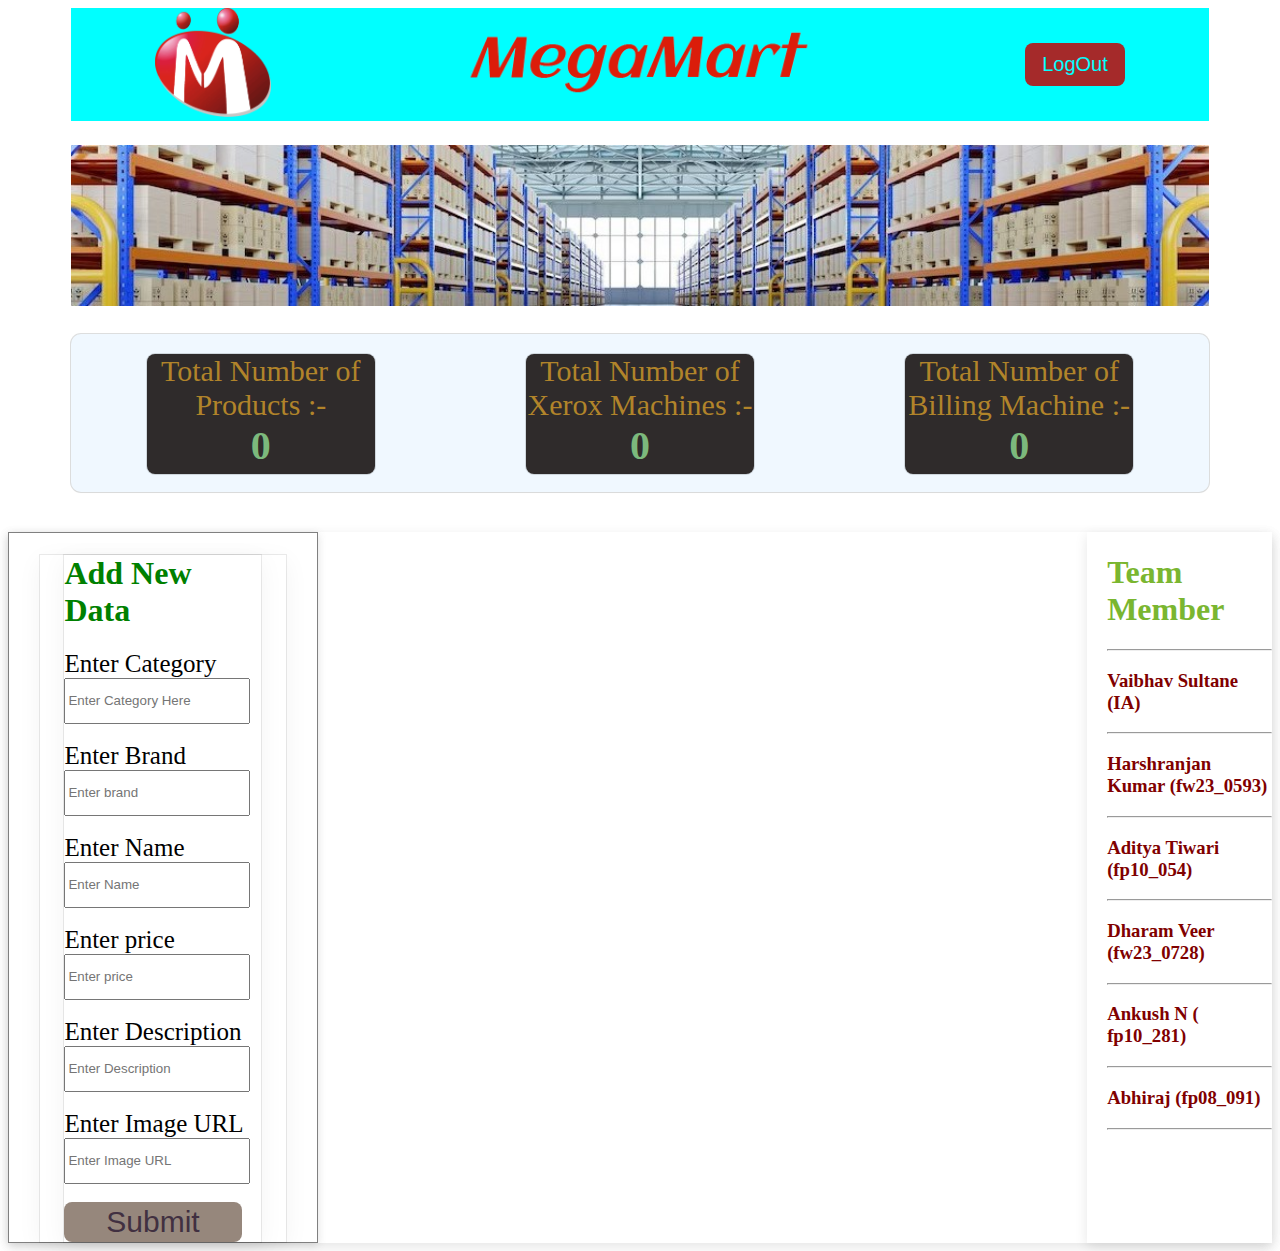
<file: admin.html>
<!DOCTYPE html>
<html lang="en">
<head>
    <meta charset="UTF-8">
    <meta http-equiv="X-UA-Compatible" content="IE=edge">
    <meta name="viewport" content="width=device-width, initial-scale=1.0">
    <title>Admin</title>
    <link rel="stylesheet" href="./styles/admin.css">
</head>
<body>
    <div id="nav">
        <div id="logoImg">
            <img src="./images/megaMartLogo.png" alt="">
        </div>
        <div id="proName"><img src="./images/NameLogo.png" alt=""></div>
        <div id="adminLogout"><button>LogOut</button></div>
    </div>
    <div id="bigimg"><img src="./images/bigImage1.jpg" alt=""></div>
 <div id="total_cart">
<div id="total_item">Total Number of Products :- <br><span id="totalItem">0</span></div>
<div id="xerox_div">Total Number of Xerox Machines :- <br><span id="xerox_item">0</span></div>

<div id="billings_div">Total Number of Billing Machine :-<br><span id="billing_item">0</span>
</div>



 </div>



    <div id="main">
    <div id="data">
        <div id="firstForm">
    
        <form action="">
            <h1>Add New Data </h1>
            <label for="">Enter Category</label><br>
            <input type="text" placeholder="Enter Category Here" id="category"><br><br>
            <label for="">Enter Brand</label><br>
            <input type="text" placeholder="Enter brand" id="brand"><br><br>
            <label for="">Enter Name</label><br>
            <input type="text" placeholder="Enter Name" id="name"><br><br>
            <label for="">Enter price</label><br>
            <input type="number" placeholder="Enter price" id="price"><br><br>
            <label for="">Enter Description</label><br>
            <input type="float" placeholder="Enter Description" id="description"><br><br>
             
             <label for="">Enter Image URL</label><br>
             <input type="text" placeholder="Enter Image URL" id="img"><br><br>
            <input type="submit" id="submit">

        </form>
    </div>





<form action="" id="updatePriceForm">
    <h1>Update Price  here</h1>
     <label for="">ID</label><br>
     <input type="text" placeholder="ID" id="elemid"><br><br>

    <label for="">Enter New Price</label><br>
    <input type="number" placeholder="Enter New Price" id="updateprice"><br><br>
    <input type="submit" id="submit">
</form>



    </div>
    <div id="maincont">

    </div>
    <div id="team_member">
        <h1 id="team">Team Member</h1>
        <hr>
        <h3 class="name">Vaibhav Sultane (IA)</h3><hr>
        <h3 class="name">Harshranjan Kumar (fw23_0593)</h3>
        <hr>
        <h3 class="name">Aditya Tiwari (fp10_054)</h3><hr>
        <h3 class="name">Dharam Veer (fw23_0728) </h3><hr>
        <h3 class="name">Ankush N (	fp10_281)</h3><hr>
        <h3 class="name">Abhiraj (fp08_091)</h3><hr>
    </div>
</div>
</body>
</html>


<script src="./scripts/admin.js">
    
</script>
</file>
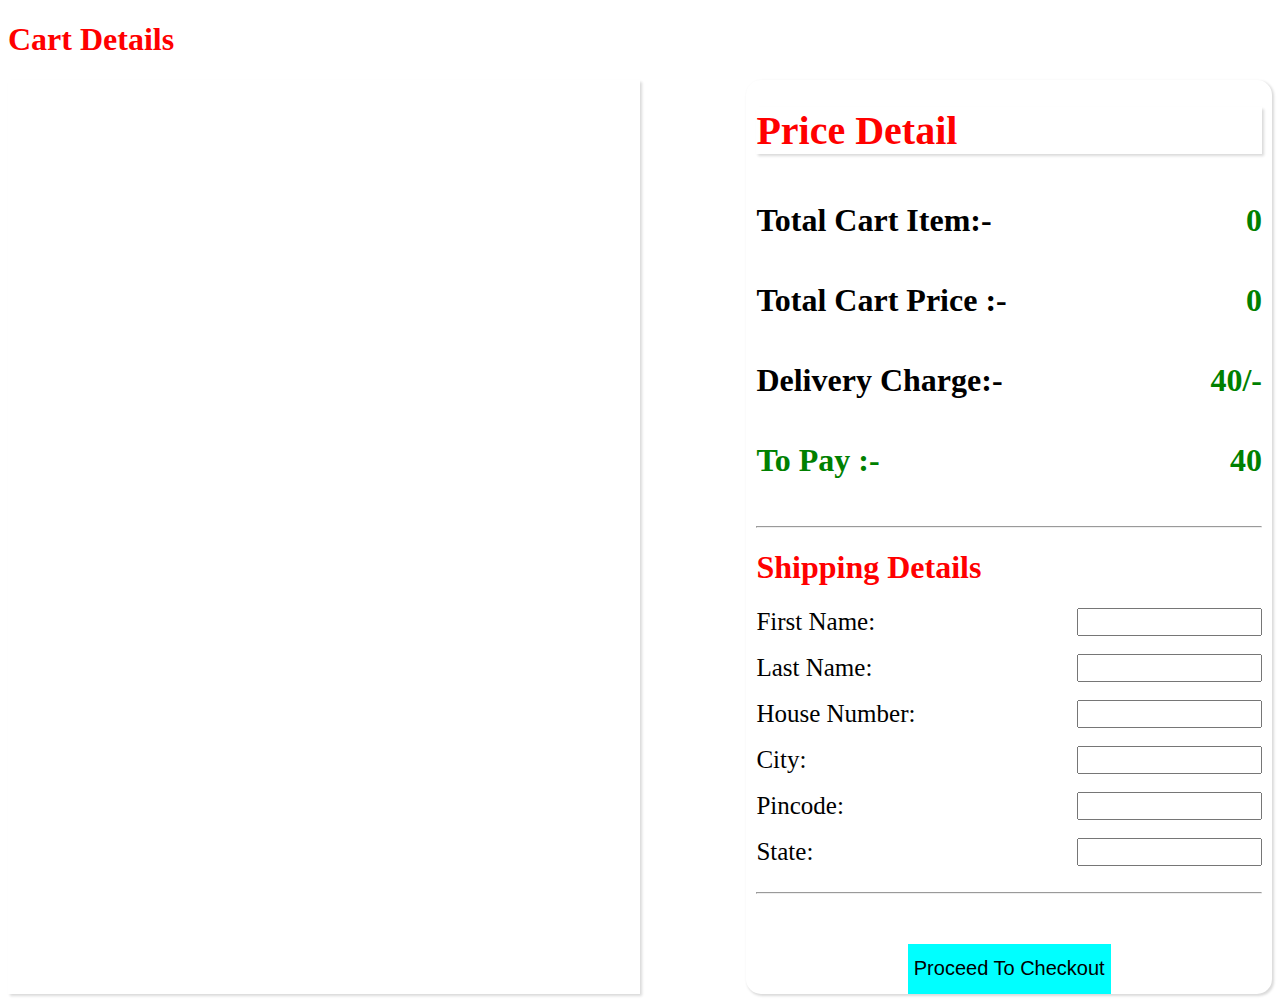
<file: Cart.html>
<!DOCTYPE html>
<html lang="en">
<head>
    <meta charset="UTF-8">
    <meta http-equiv="X-UA-Compatible" content="IE=edge">
    <meta name="viewport" content="width=device-width, initial-scale=1.0">
    <title>Cart</title>
    <link rel="stylesheet" href="./styles/Cart.css">
</head>
<body>
 <h1 style="color:red">Cart Details</h1>
 <div id="parent">
    <div id="cart-container">
        <!-- Here Append All the cart Products  -->
      </div>
      <div id="cartdesc">
       
        <div id="price"><h1  style="font-size: 40px;color: red;">Price Detail</h1></div>
       
        <div class="space">
            <h1 >Total Cart Item:-</h1>
            <h1  style="color:green"id="cart-item"> 0</h1>
           </div>
       
       
       
        <div class="space" >
        <h1 id="total">
            Total Cart Price :- 
          </h1>
          <h1 style="color:green" id="cart-total">0</h1>

       </div>
       
       
       <div class="space">
        <h1>Delivery Charge:-</h1>
        <h1 style="color:green">40/-</h1>

       </div>
          
         
        
          
         <div class="space">
            <h1 style="color: green;font-weight: 20px;" >
                To Pay :-</span>
              </h1>
              <h1 style="color: green;font-weight: 20px;"><span id="topay">   0</h1>
         </div>
         <br>
         <hr>
         <h1 style="color:red">Shipping Details</h1>
         <form>
            <div class="space">
                <label style="font-size: 25px;" for="fname">First Name:</label>
                <input type="text" id="fname" name="fname">
            </div>
            <br>
            <div class="space">
                <label  style="font-size: 25px;" for="lname">Last Name:</label>
            <input type="text" id="lname" name="lname">
            </div>
            <br>
            <div class="space">
                <label  style="font-size: 25px;" for="fname">House Number:</label>
                <input type="text" id="Hname" name="fname">
            </div>
            <br>
            <div class="space">
                <label  style="font-size: 25px;" for="lname">City:</label>
                <input type="text" id="City" name="lname">
            </div>
            <br>
            <div class="space">
                  
            <label style="font-size: 25px;" for="fname">Pincode:</label>
            <input type="text" id="Pincode" name="fname">
            </div>
            <br>
            <div class="space">
                <label  style="font-size: 25px;" for="lname">State:</label>
            <input type="text" id="State" name="lname">
            </div><br>
            <hr>
           
            
           
         
            
           
          </form>
         <div style="width: 300px;margin: auto;height: 50px;">
            <button id="BTN"style="display: block;margin: auto; font-size: 20px;height: 50px;background-color: aqua;color: black;border: none;margin-top:50px">
                Proceed To Checkout
              </button>
          </div>
          
      </div>
     
 </div>

 
  
  <script src="./scripts/Cart.js"></script>
</body>
 

</html>
</file>
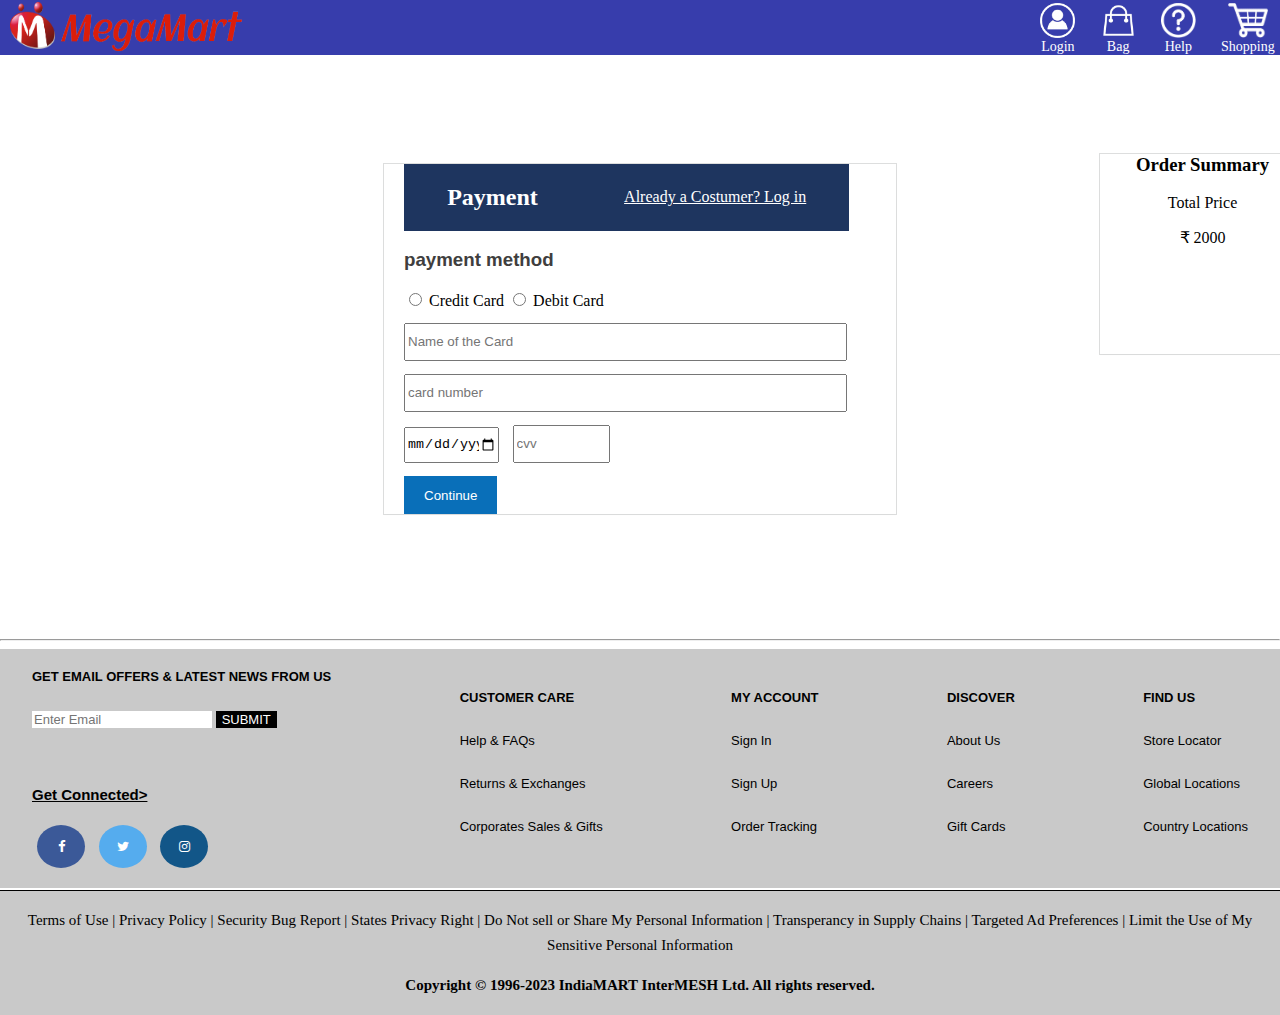
<file: payment.html>
<!DOCTYPE html>
<html lang="en">
<head>
    <meta charset="UTF-8">
    <meta http-equiv="X-UA-Compatible" content="IE=edge">
    <meta name="viewport" content="width=device-width, initial-scale=1.0">
    <title>Payment</title>
    <link rel="stylesheet" href="./styles/payment.css">
</head>
<body>

    <!-- -------------------------------------NAVBAR--------------------------------------- -->

    <nav>
        <img id="img1" href="./index.html" src="./images/megaMartLogo.png" alt="">
        <img id="img2" href="./index.html" src="./images/NameLogo.png" alt="">
        <div id="navbox">
            
            <div id="signin">
              <img style="width: 35px" class="icon" src="./images/ProfileIcon.png" alt="">
              <a href="./signin.html">Login</a>
            </div>
            <div id="cart">
                <img style="width: 35px;" class="icon" src="./images/bagIcon.png" alt="">
                <a href="">Bag</a>
            </div>
            <div>
                <img style="width: 35px;" class="icon" src="./images/helpIcon.png" alt="">
                <a href="" >Help</a>
            </div>
            <div id="shopping">
                <img  class="icon" src="./images/ShoppingIcon.png" alt="">
                <a href="./xerox.html" >Shopping</a>
            </div>
            
        </div>
    </nav>
    
<div class="main">
    <div id="total">
        <div>
            <h3>Order Summary</h3>
            <p>Total Price</p>
            <p >₹ <span class="total">2000</span></p>
            
        </div>
        
    </div>
    
    <div id="checkout">
        
        <div>
        <h2>Payment</h2>

        <a href="./signin.html">Already a Costumer? Log in</a>
       
    </div>
    <h3>payment method</h3>
    <form action="">
    <input type="radio" id="Credit">
    <label for="Credit Card">Credit Card</label>
    <input type="radio" id="Debit">
    <label for="Debit Card">Debit Card</label>
    
    <input type="text" placeholder="Name of the Card" id="name">
    <input type="number" placeholder="card number" id="number">
    <input type="date" placeholder="Expiry Date" id="Date">
    <input type="password" placeholder="cvv" id="cvv">
    <button id="click">Continue</button>
</form>
</div>

    
</div><hr>

<!--------------------------------------------- FOOTER -------------------------------------------------------->

    <div id="mainfooter">
      <div class="footer">
        <div class="footerbox">
          <p><b>GET EMAIL OFFERS & LATEST NEWS FROM US</b></p>
          <input type="text" placeholder="Enter Email" style="font-size:13px;border:none">
          <button id="submitbutton">SUBMIT</button>
          <br>
          <br>
          <p style="font-size:15px; text-decoration: underline;"><b>Get Connected></b></p>
          <!-- Add icon library -->
          <link rel="stylesheet" href="https://cdnjs.cloudflare.com/ajax/libs/font-awesome/4.7.0/css/font-awesome.min.css">
    
           <!-- Add font awesome icons -->
           <a href="https://www.facebook.com/IndiaMART" class="fa fa-facebook" style="margin-bottom: 20px;"></a>
           <a href="https://twitter.com/IndiaMART" class="fa fa-twitter"></a>
           <a href="https://www.instagram.com/indiamart/" class="fa fa-instagram"></a>
            </div>
        <div class="footerbox">
          <b>CUSTOMER CARE</b>
          <p>Help & FAQs</p>
          <p>Returns & Exchanges</p>
          <p>Corporates Sales & Gifts</p>
        </div>
        <div class="footerbox">
          <b>MY ACCOUNT</b>
          <p>Sign In</p>
          <p>Sign Up</p>
          <p>Order Tracking</p>
        </div>
        <div class="footerbox">
          <b>DISCOVER</b>
          <p>About Us</p>
          <p>Careers</p>
          <p>Gift Cards</p>
        </div>
        <div class="footerbox">
          <b>FIND US</b>
          <p>Store Locator</p>
          <p>Global Locations</p>
          <p>Country Locations</p>
        </div>
      </div>
    </div>
    
    <div id="lastline">
      <p>Terms of Use | Privacy Policy | Security Bug Report | States Privacy Right | Do Not sell or Share My Personal Information | 
        Transperancy in Supply Chains | Targeted Ad Preferences | Limit the Use of My Sensitive Personal Information</p>
      <p style="font-weight:bold">Copyright © 1996-2023 IndiaMART InterMESH Ltd. All rights reserved.</p>
   </div>
</body>
</html>
<script src="./scripts/payment.js"></script>
</file>
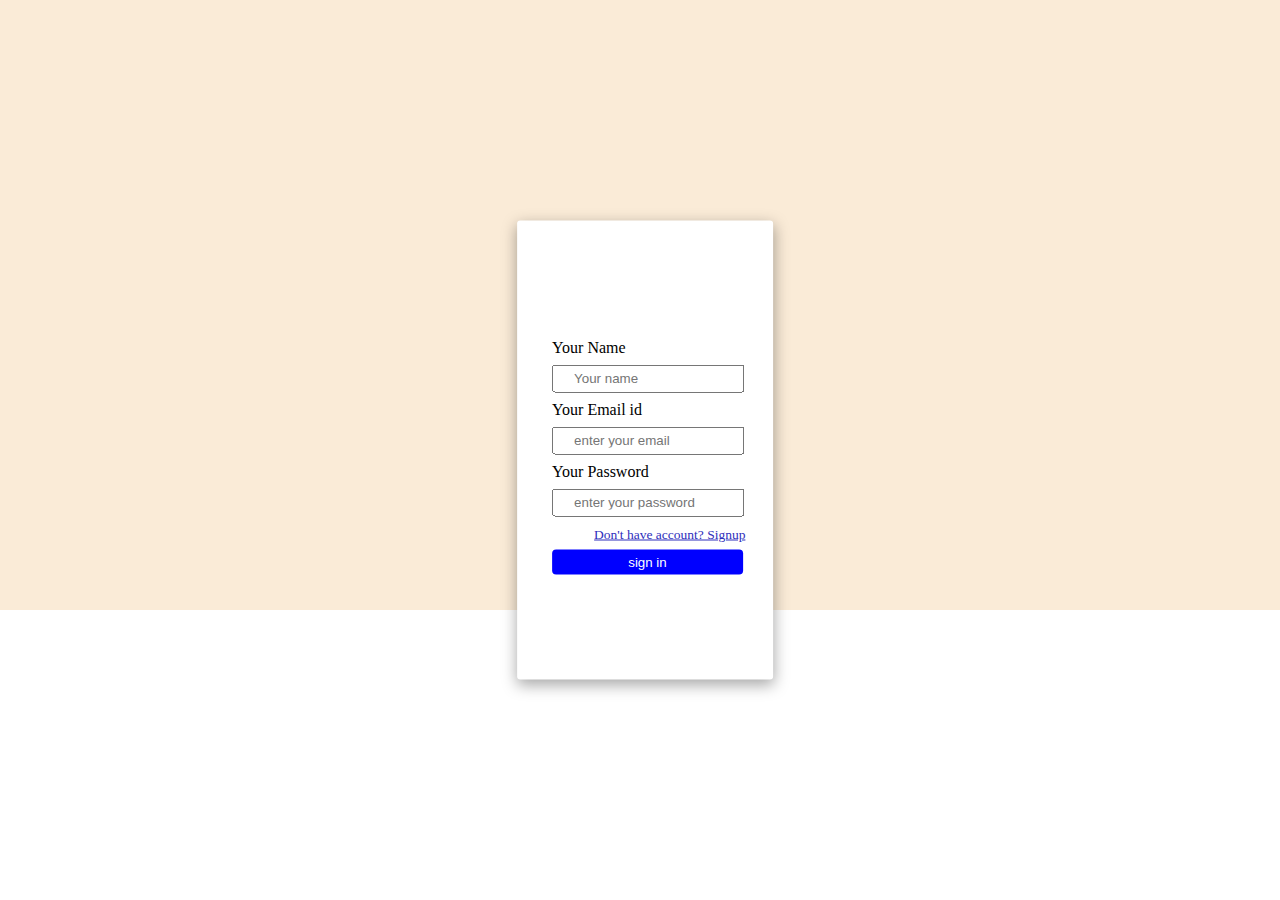
<file: signin.html>
<!DOCTYPE html>
<html lang="en">
<head>
    <meta charset="UTF-8">
    <meta http-equiv="X-UA-Compatible" content="IE=edge">
    <meta name="viewport" content="width=device-width, initial-scale=1.0">
    <title>Sign In</title>
    <link rel="stylesheet" href="./styles/signin.css">
</head>
<body>
    <div id="main">
        
        <div class="container">
            <form action="">
                <p id="show"></p>
                <label for="name">Your Name</label>
                <input type="text" placeholder="Your name" id="name">
                <label for="">Your Email id</label>
                <input type="email" placeholder="enter your email" id="email">
                <label for="">Your Password</label>
                <input type="password" placeholder="enter your password" id="password">
                <a href="./signup.html" >Don't have account? Signup</a>
                <button id="Submit">sign in</button>
            </form>
        </div>
       
        </div>
</body>
</html>
<script src="./scripts/signin.js"></script>
</file>
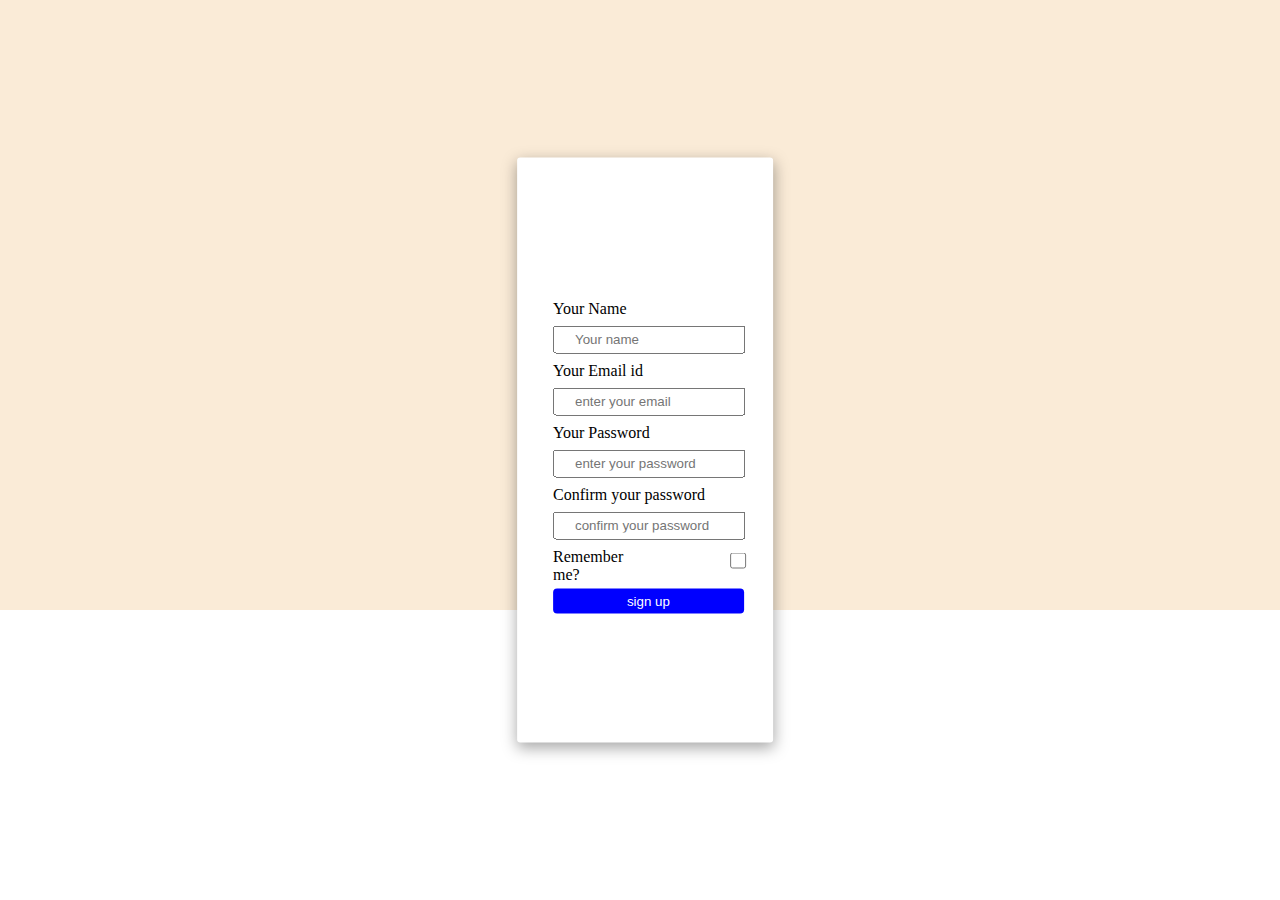
<file: signup.html>
<!DOCTYPE html>
<html lang="en">
<head>
    <meta charset="UTF-8">
    <meta http-equiv="X-UA-Compatible" content="IE=edge">
    <meta name="viewport" content="width=device-width, initial-scale=1.0">
    <title>Sign Up</title>
     <link rel="stylesheet" href="./styles/signup.css">
</head>
<body>
    <div id="main">
       
    <div class="container">
        <form action="">
            <p id="show"></p>
            <label for="name">Your Name</label>
            <input type="text" placeholder="Your name" id="name">
            <label for="">Your Email id</label>
            <input type="email" placeholder="enter your email" id="email">
            <label for="">Your Password</label>
            <input type="password" placeholder="enter your password" id="password">
            <label for="">Confirm your password</label>
            <input type="password" placeholder="confirm your password" id="cpass">
            <div class="new">
            <div id="new">Remember me?</div>
            <div><input type="checkbox" id="check"></div>
            </div>
            <button id="Submit">sign up</button>
        </form>
    </div>
   
    </div>
</body>
</html>
<script src="./scripts/signup.js"></script>

<!-- <a href="./signup.html">Don't have account? Signup</a> -->
</file>
<file: styles/admin.css>
/* ******************************nav************************************ */

#nav{
    width: 90%;
    margin: auto;
    display: flex; 
     justify-content: space-around;
    align-items: center;
    margin-bottom: 24px;
    background-color: aqua;
    
}
#logoImg{
    width: 12%;
}
#logoImg img{
    width: 85%;
}
#proName{
    width: 35%;
}
#proName img{
    width: 90%;
}
#adminLogout button{
    width: 100px;
    padding: 10px;
    
    background-color: brown;
    
    color: aqua;
    border-radius: 8px;
    border: none;
    font-size: 20px;
}

#adminLogout button:hover{
    cursor: pointer;
    font-style: italic;
   /* color: aqua; */
   color: red;
   font-weight: bolder;
   background-color: rgb(52, 119, 177);
}
#bigimg{
    width: 90%;
    margin: auto;
    margin-bottom: 24px;
}
#bigimg img{
    width: 100%;
}


/* ************************Cart Total************************** */


#total_cart{
    width: 90%;
    margin: auto;
    /* height: 150px; */
     /* border: 1px solid red; */
    box-shadow: rgba(0, 0, 0, 0.02) 0px 1px 3px 0px, rgba(27, 31, 35, 0.15) 0px 0px 0px 1px; 
    margin-bottom: 40px;
    display: flex;
    justify-content: space-around;
    text-align: center;
    font-size: 30px;
    padding-top: 20px;
    background-color: aliceblue;
    border-radius: 10px;
    color: rgb(177, 132, 42);
}

#total_cart #total_item{
    width: 20%;
    height: 120px;
    /* border: 1px solid red; */
    box-shadow: rgba(0, 0, 0, 0.02) 0px 1px 3px 0px, rgba(27, 31, 35, 0.15) 0px 0px 0px 1px;
    border-radius: 8px;
    background-color: rgb(47, 43, 43);
    margin-bottom: 18px;
}
#total_cart #added_item{
    width: 20%;
    height: 120px;
    /* border: 1px solid red; */
    box-shadow: rgba(0, 0, 0, 0.02) 0px 1px 3px 0px, rgba(27, 31, 35, 0.15) 0px 0px 0px 1px;
    border-radius: 8px;
    background-color: rgb(47, 43, 43);
    margin-bottom: 18px;
}
#total_cart #xerox_div{
    width: 20%;
    height: 120px;
    /* border: 1px solid red; */
    box-shadow: rgba(0, 0, 0, 0.02) 0px 1px 3px 0px, rgba(27, 31, 35, 0.15) 0px 0px 0px 1px;
    border-radius: 8px;
    background-color: rgb(47, 43, 43);
    margin-bottom: 18px;
}
#total_cart #billings_div{
    width: 20%;
    height: 120px;
    /* border: 1px solid red; */
    box-shadow: rgba(0, 0, 0, 0.02) 0px 1px 3px 0px, rgba(27, 31, 35, 0.15) 0px 0px 0px 1px;
    border-radius: 8px;
    background-color: rgb(47, 43, 43);
    margin-bottom: 18px;
}
#totalItem{
    color: rgb(124, 185, 124);
    /* color: white; */
    font-size: 40px;
    font-weight: bolder;
}
#xerox_item{
    /* color: white; */

    color: rgb(124, 185, 124);
    font-size: 40px;
    font-weight: bolder;
}
#billing_item{
    /* color: green; */
    /* color: white; */
    color: rgb(124, 185, 124);
    font-size: 40px;
    font-weight: bolder;
}


/* *******************************maindiv***************************** */

#main{
    display: flex;
    box-shadow: rgba(0, 0, 0, 0.1) 0px 4px 12px;
}

#maincont{
    width: 70%;
    margin: auto;
    display: grid;
    grid-template-columns: repeat(4,1fr);
    text-align: center;
}   
#maincont div {
    box-shadow: rgba(0, 0, 0, 0.35) 0px 5px 15px;
    width: 90%;
    margin: auto;
    margin-bottom: 8px;
    border-radius: 10px;
}
#maincont div img{
    width: 90%;
    /* margin: auto; */
    margin: 5px;
    height: 150px;
    /* box-shadow: rgba(0, 0, 0, 0.35) 0px 5px 15px; */
}

#btncont {
    display: flex;
    justify-content: space-between;
    /* padding-left: 20px; */
    /* background-color: rgb(153, 153, 173); */
    border: none;
    color: red;
}
#btncont button{
    font-size: 18px;
    border-radius: 5px;
    border: none;
    /* background-color: cornflowerblue; */
}
#delbtn{
    background-color: red;
    color: white;
    padding-left: 8px;
    padding-right: 8px;
    
}
#delbtn:hover{
    cursor: pointer;
    background-color: rgb(65, 5, 5);
    font-style: oblique;
}
#editbtn{
    background-color: green;
    color: white;
    padding-left: 8px;
    padding-right: 8px;
    /* font-weight: bolder; */
}
#editbtn:hover{
    cursor: pointer;
    background-color: rgb(146, 234, 14);
    color: red;
   font-style: oblique;
}


/* ****************************team member******************************* */

#team_member{
    width: 15%;
    box-shadow: rgba(0, 0, 0, 0.1) 0px 4px 12px;
    padding-left: 20px;
}
#team{
    color: rgb(122, 182, 48);
}
.name{
    color: maroon;
}


/******************************* add new data form************************ */

#data{
    width: 28%;
    /* height: 500px; */
    border: 1px solid gray;
    box-shadow: rgba(99, 99, 99, 0.2) 0px 2px 8px 0px;
    
}

#firstForm{
    width: 80%;
    margin: auto;
    box-shadow: rgba(0, 0, 0, 0.05) 0px 6px 24px 0px, rgba(0, 0, 0, 0.08) 0px 0px 0px 1px;
    /* height: 30%; */
   
}
#firstForm form{
    margin-left: 40px;
    margin-top: 20px;
}


#data form{
    width: 80%;
    margin: auto;
    box-shadow: rgba(0, 0, 0, 0.05) 0px 6px 24px 0px, rgba(0, 0, 0, 0.08) 0px 0px 0px 1px;

}
#data form h1{
    color: green;
}

#data input{
height: 40px;
width: 90%;
}
#data label{
    font-size: 25px;
}
#submit{
    
    background-color: rgb(150, 135, 124);
    color: rgb(65, 48, 65);
    font-size: 30px;
    border: none;
    border-radius: 8px;
    
}
#submit:hover{
    cursor: pointer;
    background-color: rgb(65, 5, 5);
    color: white;
    font-style: italic;
    font-weight: bolder;
}


/* **********************media queri***************************** */

@media all and (min-width:776px) and (max-width:1050px){
    #maincont{
        grid-template-columns: repeat(3,1fr);
    }   
    /* #total_cart{ */
        /* flex-direction: column; */
        /* display: none; */
    /* } */
    #data{
        display: none;
    }
    #team_member{
        display: none;
    }
    
    }

@media all and  (max-width:775px){
#maincont{
    grid-template-columns: repeat(2,1fr);
}   
#total_cart{
    flex-direction: column;
    /* display: none; */
}
#data{
    display: none;
}
#team_member{
    display: none;
}

}
</file>
<file: styles/Cart.css>
#parent{
    display: flex;
    justify-content: space-between;
    /* border: 2px solid  green; */
    
    margin: auto;
}

#cartdesc{
    /* border:2px solid black; */
    /* display: flex; */
    border-radius: 15px;
    width: 40%;
    size: 25px;
    /* height: 600px; */
    padding-left: 10px;
    box-shadow: rgba(0, 0, 0, 0.15) 1.95px 1.95px 2.6px;
    padding-right:10px;
    /* text-align: center; */
   
   
}
.space{
display: flex;
justify-content: space-between;
}

#price{
    width: 100%;
    box-shadow: rgba(0, 0, 0, 0.15) 1.95px 1.95px 2.6px;
}

#cart-container>div{
    width: 90%;
    /* border: 2px solid blue; */
    box-shadow: rgba(0, 0, 0, 0.15) 1.95px 1.95px 2.6px;
    padding-bottom: 15px;
    height: 460px;
    
}
#cart-container>div img{
    width: 100%;
}


#cart-container{
    /* border: 2px solid red; */
    width: 50%;
    display: grid;
    grid-template-columns: repeat(3,1fr);
    text-align: center;
    padding-top:20px;
    padding-bottom: 20px;
    gap:10px;
    box-shadow: rgba(0, 0, 0, 0.15) 1.95px 1.95px 2.6px;
}
#cart-container>div>button{
    /* display: block;
    margin: auto; */
    background-color: rgb(81, 201, 245);
    color: white;
    padding: 5px;
    border: none;
    border-radius: 3px;
    margin: 10px;

 }
</file>
<file: styles/payment.css>
body{
    margin: 0;
    padding: 0;
    background-color: #ffffff;
}

nav{
    background-color: #373dac ;
    height: 55px;
    display: flex;
}

nav>img:nth-child(1){
    width: 45px;
    height: 47px;
    margin-left: 10px;
    margin-top: 2px;
}

nav>img:nth-child(2){
    width:15%;
    margin-top: 8px;
}

#navbox{
 display: flex;
 width: 50%;
 margin-left : 61%;
 padding-top: 2px;
}

#navbox img{
 width: 40px;
 height: 35px;
 cursor: pointer;
 filter: contrast();
 filter:invert();
 margin: auto;
}

#navbox img:hover{
    color: white;
    opacity: .5;
}

#navbox a{
    font-size: 14px;
    color: white;
    text-decoration: none;
}

#navbox a:hover{
    color: black;
    font-weight: bold;
}

#navbox>div{
    display: flex;
    flex-direction: column;
    margin-left: 5%;
    margin-right: 5%;
    text-align: center;
}
#checkout>div{
   
    display: flex;
  width: 87%;
  height: 70%;
  background-color: #1E355F;
  align-items: center;
  justify-content: space-around;
  margin-left: 20px;
 
}
#checkout>div>a{
    
    color: white;
}
#checkout>div>h2{
    color: white;
    
}
#total{
    position: relative;
    width: 200px;
    height: 200px;
    box-shadow: rgba(0, 0, 0, 0.02) 0px 1px 3px 0px, rgba(27, 31, 35, 0.15) 0px 0px 0px 1px;
    margin-left:1100px;
    top: 80px;
}
.main{
    display: inline;
    

}
#checkout{
   
    width: 100%;
    
    position: relative;
    bottom: 110px;
    box-shadow: rgba(0, 0, 0, 0.02) 0px 1px 3px 0px, rgba(27, 31, 35, 0.15) 0px 0px 0px 1px;
  width: 40%;
  margin: auto;

   
}
#name{
    display: block;
    height: 2.5vw;
    width: 34vw;
    margin-top: 13px;
}
#number{
    display: block;
    height: 2.5vw;
    width: 34vw;
    margin-top: 13px;
}
#Date{
   
    height: 2.5vw;
    width: 7vw;
    margin-top: 13px;
}

form{
    margin-left: 20px;
   
    
}
#checkout>h3{
    margin-left: 20px;
    color: rgb(64, 62, 62);
    font-family:sans-serif;
}
form>button{
    display: block;
    margin-top: 13px;
    border: none;
    background-color:#096FB9;
    color: white;
    cursor: pointer;
    height: 3vw;
    width: 7.3vw;
    margin-bottom: 15px;
}

#total>div{
    margin-left: 5px;
    text-align: center;
   
}
#cvv{
    
    height: 2.5vw;
    width: 7vw;
    margin-top: 13px;
    margin-left: 10px;
}



/* ----------------------Footer--------------------- */

#feedbackbutton{
    border:1px solid rgb(183, 177, 177);
    width:80%;
    height:50px;
    text-align: center;
    padding-top: 25px;
    margin:auto;
    font-size: 15px;
    font-family: 'Courgette', cursive;
    color:#535454
  }
  
  .fa {
    padding:15px;
    width: 18px;
    margin-left:5px;
    margin-right: 5px;
    text-align: center;
    text-decoration: none;
    border-radius: 50%;
    
  }
  .fa:hover {
    opacity: 0.7;
  }
  .fa-facebook {
    background: #3B5998;
    color: white;
  }
  .fa-twitter {
    background: #55ACEE;
    color: white;
  }
  .fa-instagram {
    background: #125688;
    color: white;
  }
  
  #mainfooter{
    background-color: #c9c9c9;
    line-height: 30px;
  }
  .footer{
    display: flex;
    align-items: center;
    justify-content: space-between;
    margin: auto;
    width:95%;
    font-family: 'Open Sans', sans-serif;
    font-size:13px
  }
  .footerbox p{
    cursor: pointer;
  }
  #submitbutton{
    font-size:13px;
    border:none;
    background-color: #000000;
    color:white;
    transition-duration: 0.4s;
  }
  #submitbutton:hover {
    background-color: #959595;
    color: rgb(0, 0, 0);
  }
  
  #lastline{
    background-color: #c9c9c9;
    margin:auto;
    border-top: 1px solid black;
    margin-top: 2px;
    text-align: center;
    padding-top:2px;
    font-size: 15px;
    line-height: 25px;
    padding-bottom:2px;
  }
</file>
<file: styles/signin.css>
body{
    box-sizing: border-box;
    margin: 0;
    padding: 0;
}
input{
    display: block;
    height: 2vw;
    width: 15vw;
    margin-top: 5px;
    
}
.container{
    position: absolute;
    width: 20%;
    height: 51%;
    display: flex;
    align-items: center;
    justify-content: center;
    border-radius: 0.2em;
    box-shadow: rgba(0, 0, 0, 0.35) 0px 5px 15px;
    background-color: white;
    top: 50%;
    left: 50%;
    transform: translate(-48%, -50%);
     
  
}
#Submit{
    height: 2vw;
    width: 14.9vw;
    margin-top: 7px;
    background-color: blue;
    color: white;
    border: none;
    cursor: pointer;
    border-radius: 0.3em;
    
}
#main{
    box-sizing: border-box;
    background-color: antiquewhite;
    height: 610px;
    
}
form{
    margin-left: 35px;
    
}

input[type=text] ,input[type=email],input[type=password]{

padding: 12px 20px;
margin: 8px 0;
box-sizing: border-box;

-webkit-transition: 0.5s;
transition: 0.6s;
outline: none;
}

input[type=text]:focus,input[type=email]:focus,input[type=password]:focus {
border: 3px solid rgb(31, 131, 170);
}
#Submit:hover{
background-color: rgb(43, 43, 181);
}
a{
    color: rgb(46, 46, 188);
    font-size: 13.5px;
    padding-left: 42px;
}
#show{
    font-family: Arial, Helvetica, sans-serif;
    font-size: 13px;
}
</file>
<file: styles/signup.css>
body{
    box-sizing: border-box;
    margin: 0;
    padding: 0;
}
input{
    display: block;
    height: 2vw;
    width: 15vw;
    margin-top: 5px;
    
}
.container{
    position: absolute;
    width: 20%;
    height: 65%;
    display: flex;
    align-items: center;
    justify-content: center;
    border-radius: 0.2em;
    box-shadow: rgba(0, 0, 0, 0.35) 0px 5px 15px;
    background-color: white;
    top: 50%;
    left: 50%;
    transform: translate(-48%, -50%);
     
  
}
#Submit{
    height: 2vw;
    width: 14.9vw;
    margin-top: 5px;
    background-color: blue;
    color: white;
    border: none;
    cursor: pointer;
    border-radius: 0.3em;
}
#main{
    box-sizing: border-box;
    background-color: antiquewhite;
    height: 610px;
    
}
form{
    margin-left: 100px;
    
}
#check{
    margin-left: 19px;
    height: 1.3vw;
}
.new{
display: flex;
}
input[type=text] ,input[type=email],input[type=password]{

padding: 12px 20px;
margin: 8px 0;
box-sizing: border-box;

-webkit-transition: 0.5s;
transition: 0.6s;
outline: none;
}

input[type=text]:focus,input[type=email]:focus,input[type=password]:focus {
border: 3px solid rgb(31, 131, 170);
}
#Submit:hover{
background-color: rgb(43, 43, 181);
}
#show{
font-family: Arial, Helvetica, sans-serif;
font-size: 13px;
}
</file>
